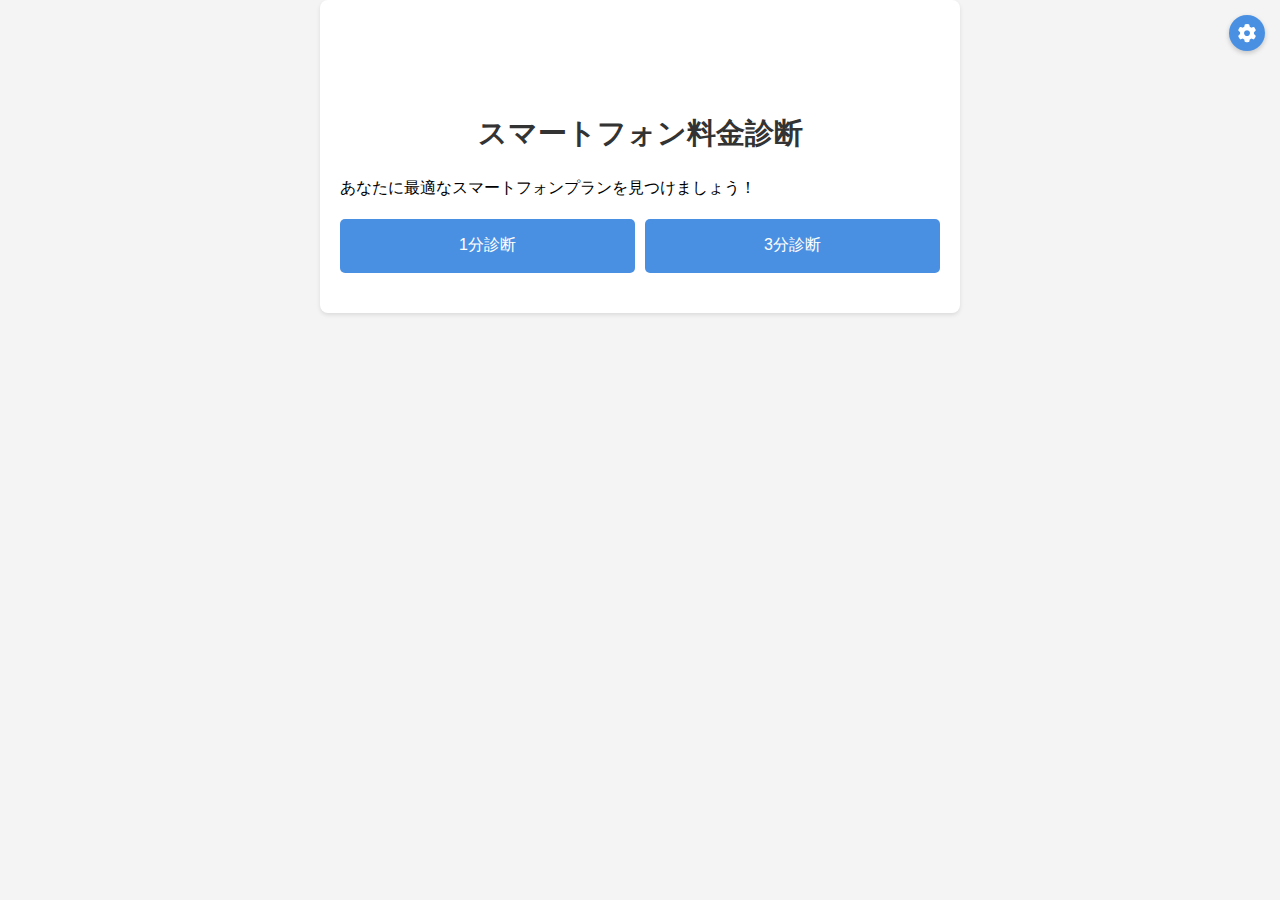
<file: index.html>
<!DOCTYPE html>
<html lang="ja">
<head>
  <meta charset="UTF-8">
  <meta name="viewport" content="width=device-width, initial-scale=1.0">
  <title>スマートフォン料金診断</title>
  <link rel="stylesheet" href="css/main.css">
  <link rel="stylesheet" href="css/buttons.css">
  <link rel="stylesheet" href="css/components.css">
  <link rel="stylesheet" href="https://cdnjs.cloudflare.com/ajax/libs/font-awesome/6.0.0/css/all.min.css">
</head>
<body>
  <div class="container">
    <!-- 履歴ボタン -->
    <button id="historyButton" class="history-button">
      <i class="fas fa-cog"></i>
    </button>

    <!-- スタート画面 -->
    <div id="startScreen">
      <h2>スマートフォン料金診断</h2>
      <p>あなたに最適なスマートフォンプランを見つけましょう！</p>
      <div class="input-box">
        <button onclick="startQuickDiagnosis()">1分診断</button>
        <button onclick="startDetailedDiagnosis()">3分診断</button>
      </div>
    </div>

    <!-- エラーメッセージ -->
    <div id="errorMsg" style="display: none;"></div>

    <!-- 質問1: 現在のキャリア -->
    <div id="step1" style="display: none;">
      <h2>現在ご利用のキャリアを選択してください</h2>
      <div class="input-box">
        <button onclick="setAnswer('carrier', 'ソフトバンク')">ソフトバンク</button>
        <button onclick="setAnswer('carrier', 'ワイモバイル')">ワイモバイル</button>
        <button onclick="setAnswer('carrier', 'au')">au</button>
        <button onclick="setAnswer('carrier', 'UQモバイル')">UQモバイル</button>
        <button onclick="setAnswer('carrier', 'docomo')">docomo</button>
        <button onclick="setAnswer('carrier', 'ahamo')">ahamo</button>
        <button onclick="setAnswer('carrier', '楽天モバイル')">楽天モバイル</button>
        <button onclick="setAnswer('carrier', 'その他')">その他</button>
      </div>
      <button class="back-button" onclick="goToTop()">戻る</button>
    </div>

    <!-- 質問2: ネット回線 -->
    <div id="step2" style="display: none;">
      <h2>ご自宅のインターネット回線を選択してください</h2>
      <div class="input-box">
        <button onclick="setAnswer('wifi', 'ドコモ光')">ドコモ光</button>
        <button onclick="setAnswer('wifi', 'ビッグローブ光')">ビッグローブ光</button>
        <button onclick="setAnswer('wifi', 'ソフトバンク光')">ソフトバンク光</button>
        <button onclick="setAnswer('wifi', 'ケーブルTV')">ケーブルTV</button>
        <button onclick="setAnswer('wifi', 'その他')">その他</button>
        <button onclick="setAnswer('wifi', '使用していない')">使用していない</button>
      </div>
      <button class="back-button" onclick="goBack(1)">戻る</button>
    </div>

    <!-- 質問3: 現在の料金プラン -->
    <div id="step3" style="display: none;">
      <h2>現在の月額料金を選択してください</h2>
      <div class="input-box">
        <button onclick="setAnswer('price', '1000')">1000円</button>
        <button onclick="setAnswer('price', '2000')">2000円</button>
        <button onclick="setAnswer('price', '3000')">3000円</button>
        <button onclick="setAnswer('price', '5000')">5000円</button>
        <button onclick="setAnswer('price', '7000')">7000円</button>
        <button onclick="setAnswer('price', '10000')">10000円</button>
      </div>
      <button class="back-button" onclick="goBack(2)">戻る</button>
    </div>

    <!-- 質問4: 使用データ量 -->
    <div id="step4" style="display: none;">
      <h2>毎月の使用データ量（ギガ数）を選択してください</h2>
      <div class="input-box">
        <button onclick="setAnswer('dataUsage', '0～1GB')">0～1GB</button>
        <button onclick="setAnswer('dataUsage', '1～4GB')">1～4GB</button>
        <button onclick="setAnswer('dataUsage', '4～10GB')">4～10GB</button>
        <button onclick="setAnswer('dataUsage', '10～30GB')">10～30GB</button>
        <button onclick="setAnswer('dataUsage', '30～50GB')">30～50GB</button>
        <button onclick="setAnswer('dataUsage', '50GB以上')">50GB以上</button>
      </div>
      <button class="back-button" onclick="goBack(3)">戻る</button>
    </div>

    <!-- 質問5: 家族人数 -->
    <div id="step5" style="display: none;">
      <h2>ご家族の人数を選択してください</h2>
      <div class="input-box">
        <button onclick="setAnswer('members', '1')">1人</button>
        <button onclick="setAnswer('members', '2')">2人</button>
        <button onclick="setAnswer('members', '3')">3人</button>
        <button onclick="setAnswer('members', '4')">4人</button>
        <button onclick="setAnswer('members', '5')">5人</button>
        <button onclick="setAnswer('members', '6')">6人以上</button>
      </div>
      <button class="back-button" onclick="goBack(4)">戻る</button>
    </div>

    <!-- 質問6: 満足度 -->
    <div id="step6" style="display: none;">
      <h2>現在のキャリア満足度を選択してください</h2>
      <div class="input-box">
        <button onclick="setSatisfaction(this, 0)">0%</button>
        <button onclick="setSatisfaction(this, 30)">30%</button>
        <button onclick="setSatisfaction(this, 50)">50%</button>
        <button onclick="setSatisfaction(this, 70)">70%</button>
        <button onclick="setSatisfaction(this, 90)">90%</button>
        <button onclick="setSatisfaction(this, 100)">100%</button>
      </div>
      <button class="cta-button" onclick="calculateResult()" style="display: none;">診断結果を見る</button>
      <button class="next-button" onclick="nextStep()" style="display: none;">次へ</button>
      <button class="back-button" onclick="goBack(5)">戻る</button>
    </div>

    <!-- 質問7: 通話時間（3分診断のみ） -->
    <div id="step7" style="display: none;">
      <h2>1日の平均通話時間を教えてください</h2>
      <div class="input-box">
        <button onclick="setAnswer('callTime', 'ほとんどなし')">ほとんどなし</button>
        <button onclick="setAnswer('callTime', '5分未満')">5分未満</button>
        <button onclick="setAnswer('callTime', '5～15分')">5～15分</button>
        <button onclick="setAnswer('callTime', '15～30分')">15～30分</button>
        <button onclick="setAnswer('callTime', '30分以上')">30分以上</button>
      </div>
      <button class="back-button" onclick="goBack(6)">戻る</button>
    </div>

    <!-- 質問8: 利用場所（3分診断のみ） -->
    <div id="step8" style="display: none;">
      <h2>主な利用場所を教えてください</h2>
      <div class="input-box">
        <button onclick="setAnswer('location', '自宅')">自宅</button>
        <button onclick="setAnswer('location', '会社・学校')">会社・学校</button>
        <button onclick="setAnswer('location', '外出先')">外出先</button>
        <button onclick="setAnswer('location', 'その他')">その他</button>
      </div>
      <button class="back-button" onclick="goBack(7)">戻る</button>
    </div>

    <!-- 質問9: よく使うアプリ（3分診断のみ） -->
    <div id="step9" style="display: none;">
      <h2>よく使うアプリを教えてください（複数選択可）</h2>
      <div class="input-box">
        <button onclick="toggleApp(this, 'LINE')">LINE</button>
        <button onclick="toggleApp(this, 'Twitter')">Twitter</button>
        <button onclick="toggleApp(this, 'Instagram')">Instagram</button>
        <button onclick="toggleApp(this, 'Facebook')">Facebook</button>
        <button onclick="toggleApp(this, 'YouTube')">YouTube</button>
        <button onclick="toggleApp(this, 'TikTok')">TikTok</button>
        <button onclick="toggleApp(this, 'オンラインゲーム')">オンラインゲーム</button>
        <button onclick="toggleApp(this, '地図アプリ')">地図アプリ</button>
        <button onclick="toggleApp(this, '特になし')">特になし</button>
      </div>
      <button class="next-button" onclick="nextStep()">次へ</button>
      <button class="back-button" onclick="goBack(8)">戻る</button>
    </div>

    <!-- 質問10: 契約期間（3分診断のみ） -->
    <div id="step10" style="display: none;">
      <h2>契約期間を教えてください</h2>
      <div class="input-box">
        <button onclick="setAnswer('contract', '1年未満')">1年未満</button>
        <button onclick="setAnswer('contract', '1～2年')">1～2年</button>
        <button onclick="setAnswer('contract', '2～3年')">2～3年</button>
        <button onclick="setAnswer('contract', '3年以上')">3年以上</button>
      </div>
      <button class="back-button" onclick="goBack(9)">戻る</button>
    </div>

    <!-- 質問11: 端末の支払い方法（3分診断のみ） -->
    <div id="step11" style="display: none;">
      <h2>端末の支払い方法を教えてください</h2>
      <div class="input-box">
        <button onclick="setAnswer('payment', '一括払い')">一括払い</button>
        <button onclick="setAnswer('payment', '分割払い')">分割払い</button>
        <button onclick="setAnswer('payment', '端末代なし')">端末代なし</button>
      </div>
      <button class="cta-button" onclick="calculateDetailedResult()">診断結果を見る</button>
      <button class="back-button" onclick="goBack(10)">戻る</button>
    </div>

    <!-- 結果画面 -->
    <div id="result" style="display: none;">
      <h2>診断結果</h2>
      <p id="resultText"></p>
      <p id="cashbackText"></p>
      
      <h3>回答内容</h3>
      <div id="answerSummary">
        <p id="carrierAnswer"></p>
        <p id="wifiAnswer"></p>
        <p id="priceAnswer"></p>
        <p id="dataUsageAnswer"></p>
        <p id="membersAnswer"></p>
        <p id="satisfactionAnswer"></p>
        <p id="callTimeAnswer"></p>
        <p id="locationAnswer"></p>
        <p id="appsAnswer"></p>
        <p id="contractAnswer"></p>
        <p id="paymentAnswer"></p>
      </div>
      
      <h3>おすすめプラン</h3>
      <div id="planRecommendation"></div>
      
      <button class="top-button" onclick="goToTop()">TOPに戻る</button>
    </div>
  </div>

  <!-- 履歴モーダル -->
  <div id="historyModal" class="modal" style="display: none;">
    <div class="modal-content">
      <h2>診断履歴</h2>
      <div id="historyList"></div>
      <button id="clearHistoryButton" class="clear-history">履歴を削除</button>
      <button id="closeHistoryButton" class="history-menu-button">閉じる</button>
    </div>
  </div>

  <!-- テンプレート要素 -->
  <template id="question-template">
    <div class="question">
      <h2 class="question-title"></h2>
      <div class="input-box"></div>
    </div>
  </template>

  <template id="choice-question-template">
    <button class="choice-button"></button>
  </template>

  <template id="number-input-template">
    <input type="number" class="number-field">
    <button class="submit-button">次へ</button>
  </template>

  <template id="multi-choice-template">
    <button class="multi-choice-button"></button>
  </template>

  <!-- JavaScriptファイルの読み込み -->
  <script src="js/utils.js"></script>
  <script src="js/diagnosis.js"></script>
  <script src="js/main.js"></script>
</body>
</html>
</file>
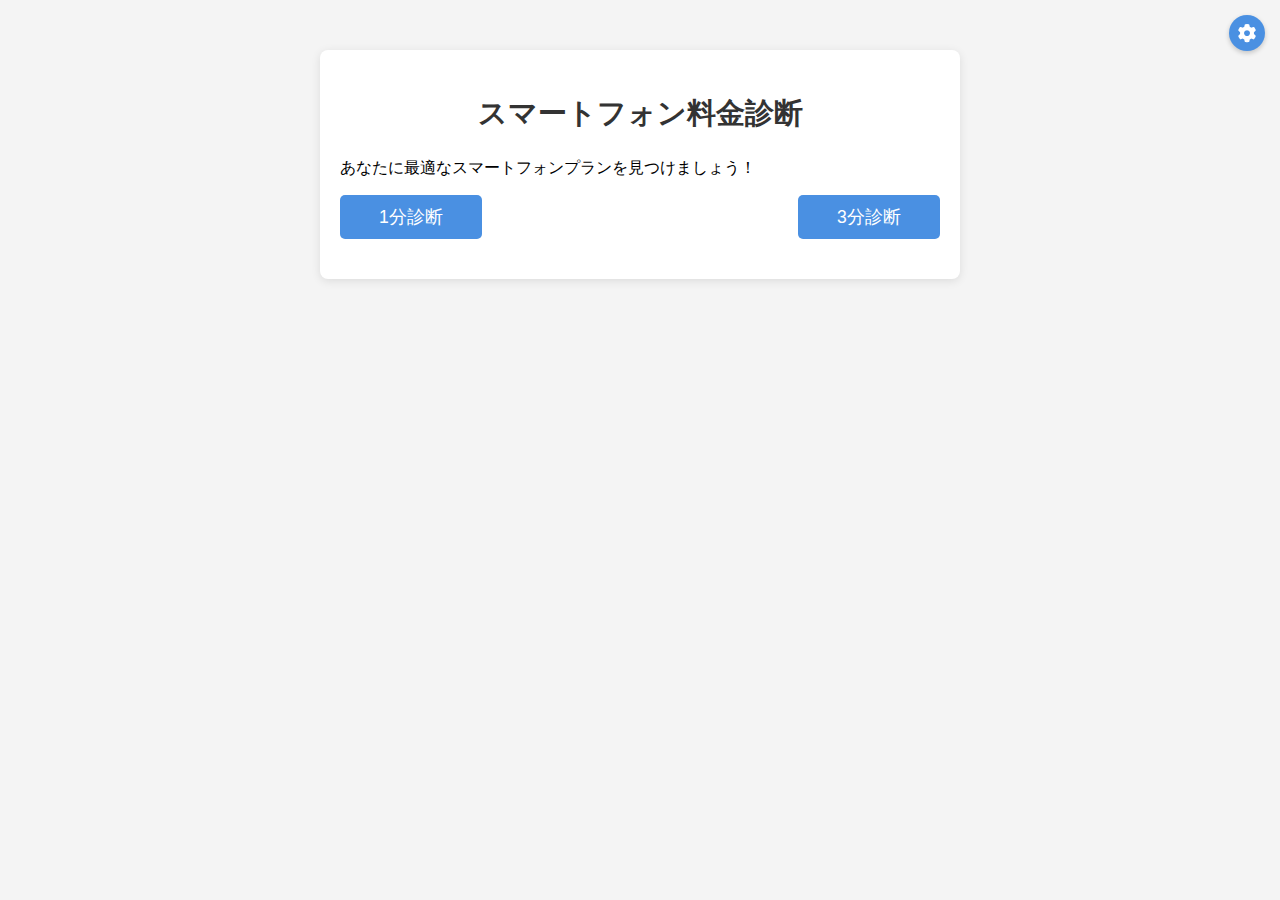
<file: v1.0.0/index.html>
<!DOCTYPE html>
<html lang="ja">
<head>
  <meta charset="UTF-8">
  <meta name="viewport" content="width=device-width, initial-scale=1.0">
  <title>スマートフォン料金診断</title>
  <link rel="stylesheet" href="css/main.css">
  <link rel="stylesheet" href="css/buttons.css">
  <link rel="stylesheet" href="css/components.css">
  <link rel="stylesheet" href="https://cdnjs.cloudflare.com/ajax/libs/font-awesome/6.0.0/css/all.min.css">
</head>
<body>
  <div class="container">
    <!-- 履歴ボタン -->
    <button id="historyButton" class="history-button">
      <i class="fas fa-cog"></i>
    </button>

    <!-- スタート画面 -->
    <div id="startScreen">
      <h2>スマートフォン料金診断</h2>
      <p>あなたに最適なスマートフォンプランを見つけましょう！</p>
      <div class="input-box">
        <button onclick="startQuickDiagnosis()">1分診断</button>
        <button onclick="startDetailedDiagnosis()">3分診断</button>
      </div>
    </div>

    <!-- エラーメッセージ -->
    <div id="errorMsg" style="display: none;"></div>

    <!-- 質問1: 現在のキャリア -->
    <div id="step1" style="display: none;">
      <h2>現在ご利用のキャリアを選択してください</h2>
      <div class="input-box">
        <button onclick="setAnswer('carrier', 'ソフトバンク')">ソフトバンク</button>
        <button onclick="setAnswer('carrier', 'ワイモバイル')">ワイモバイル</button>
        <button onclick="setAnswer('carrier', 'au')">au</button>
        <button onclick="setAnswer('carrier', 'UQモバイル')">UQモバイル</button>
        <button onclick="setAnswer('carrier', 'docomo')">docomo</button>
        <button onclick="setAnswer('carrier', 'ahamo')">ahamo</button>
        <button onclick="setAnswer('carrier', '楽天モバイル')">楽天モバイル</button>
        <button onclick="setAnswer('carrier', 'その他')">その他</button>
      </div>
      <button class="back-button" onclick="goToTop()">戻る</button>
    </div>

    <!-- 質問2: ネット回線 -->
    <div id="step2" style="display: none;">
      <h2>ご自宅のインターネット回線を選択してください</h2>
      <div class="input-box">
        <button onclick="setAnswer('wifi', 'ドコモ光')">ドコモ光</button>
        <button onclick="setAnswer('wifi', 'ビッグローブ光')">ビッグローブ光</button>
        <button onclick="setAnswer('wifi', 'ソフトバンク光')">ソフトバンク光</button>
        <button onclick="setAnswer('wifi', 'ケーブルTV')">ケーブルTV</button>
        <button onclick="setAnswer('wifi', 'その他')">その他</button>
        <button onclick="setAnswer('wifi', '使用していない')">使用していない</button>
      </div>
      <button class="back-button" onclick="goBack(1)">戻る</button>
    </div>

    <!-- 質問3: 現在の料金プラン -->
    <div id="step3" style="display: none;">
      <h2>現在の月額料金を選択してください</h2>
      <div class="input-box">
        <button onclick="setAnswer('price', '1000')">1000円</button>
        <button onclick="setAnswer('price', '2000')">2000円</button>
        <button onclick="setAnswer('price', '3000')">3000円</button>
        <button onclick="setAnswer('price', '5000')">5000円</button>
        <button onclick="setAnswer('price', '7000')">7000円</button>
        <button onclick="setAnswer('price', '10000')">10000円</button>
      </div>
      <button class="back-button" onclick="goBack(2)">戻る</button>
    </div>

    <!-- 質問4: 使用データ量 -->
    <div id="step4" style="display: none;">
      <h2>毎月の使用データ量（ギガ数）を選択してください</h2>
      <div class="input-box">
        <button onclick="setAnswer('dataUsage', '0～1GB')">0～1GB</button>
        <button onclick="setAnswer('dataUsage', '1～4GB')">1～4GB</button>
        <button onclick="setAnswer('dataUsage', '4～10GB')">4～10GB</button>
        <button onclick="setAnswer('dataUsage', '10～30GB')">10～30GB</button>
        <button onclick="setAnswer('dataUsage', '30～50GB')">30～50GB</button>
        <button onclick="setAnswer('dataUsage', '50GB以上')">50GB以上</button>
      </div>
      <button class="back-button" onclick="goBack(3)">戻る</button>
    </div>

    <!-- 質問5: 家族人数 -->
    <div id="step5" style="display: none;">
      <h2>ご家族の人数を選択してください</h2>
      <div class="input-box">
        <button onclick="setAnswer('members', '1')">1人</button>
        <button onclick="setAnswer('members', '2')">2人</button>
        <button onclick="setAnswer('members', '3')">3人</button>
        <button onclick="setAnswer('members', '4')">4人</button>
        <button onclick="setAnswer('members', '5')">5人</button>
        <button onclick="setAnswer('members', '6')">6人以上</button>
      </div>
      <button class="back-button" onclick="goBack(4)">戻る</button>
    </div>

    <!-- 質問6: 満足度 -->
    <div id="step6" style="display: none;">
      <h2>現在のキャリア満足度を選択してください</h2>
      <div class="input-box">
        <button onclick="setSatisfaction(this, 0)">0%</button>
        <button onclick="setSatisfaction(this, 30)">30%</button>
        <button onclick="setSatisfaction(this, 50)">50%</button>
        <button onclick="setSatisfaction(this, 70)">70%</button>
        <button onclick="setSatisfaction(this, 90)">90%</button>
        <button onclick="setSatisfaction(this, 100)">100%</button>
      </div>
      <button class="cta-button" onclick="calculateResult()" style="display: none;">診断結果を見る</button>
      <button class="next-button" onclick="nextStep()" style="display: none;">次へ</button>
      <button class="back-button" onclick="goBack(5)">戻る</button>
    </div>

    <!-- 質問7: 通話時間（3分診断のみ） -->
    <div id="step7" style="display: none;">
      <h2>1日の平均通話時間を教えてください</h2>
      <div class="input-box">
        <button onclick="setAnswer('callTime', 'ほとんどなし')">ほとんどなし</button>
        <button onclick="setAnswer('callTime', '5分未満')">5分未満</button>
        <button onclick="setAnswer('callTime', '5～15分')">5～15分</button>
        <button onclick="setAnswer('callTime', '15～30分')">15～30分</button>
        <button onclick="setAnswer('callTime', '30分以上')">30分以上</button>
      </div>
      <button class="back-button" onclick="goBack(6)">戻る</button>
    </div>

    <!-- 質問8: 利用場所（3分診断のみ） -->
    <div id="step8" style="display: none;">
      <h2>主な利用場所を教えてください</h2>
      <div class="input-box">
        <button onclick="setAnswer('location', '自宅')">自宅</button>
        <button onclick="setAnswer('location', '会社・学校')">会社・学校</button>
        <button onclick="setAnswer('location', '外出先')">外出先</button>
        <button onclick="setAnswer('location', 'その他')">その他</button>
      </div>
      <button class="back-button" onclick="goBack(7)">戻る</button>
    </div>

    <!-- 質問9: よく使うアプリ（3分診断のみ） -->
    <div id="step9" style="display: none;">
      <h2>よく使うアプリを教えてください（複数選択可）</h2>
      <div class="input-box">
        <button onclick="toggleApp(this, 'LINE')">LINE</button>
        <button onclick="toggleApp(this, 'Twitter')">Twitter</button>
        <button onclick="toggleApp(this, 'Instagram')">Instagram</button>
        <button onclick="toggleApp(this, 'Facebook')">Facebook</button>
        <button onclick="toggleApp(this, 'YouTube')">YouTube</button>
        <button onclick="toggleApp(this, 'TikTok')">TikTok</button>
        <button onclick="toggleApp(this, 'オンラインゲーム')">オンラインゲーム</button>
        <button onclick="toggleApp(this, '地図アプリ')">地図アプリ</button>
        <button onclick="toggleApp(this, '特になし')">特になし</button>
      </div>
      <button class="next-button" onclick="nextStep()">次へ</button>
      <button class="back-button" onclick="goBack(8)">戻る</button>
    </div>

    <!-- 質問10: 契約期間（3分診断のみ） -->
    <div id="step10" style="display: none;">
      <h2>契約期間を教えてください</h2>
      <div class="input-box">
        <button onclick="setAnswer('contract', '1年未満')">1年未満</button>
        <button onclick="setAnswer('contract', '1～2年')">1～2年</button>
        <button onclick="setAnswer('contract', '2～3年')">2～3年</button>
        <button onclick="setAnswer('contract', '3年以上')">3年以上</button>
      </div>
      <button class="back-button" onclick="goBack(9)">戻る</button>
    </div>

    <!-- 質問11: 端末の支払い方法（3分診断のみ） -->
    <div id="step11" style="display: none;">
      <h2>端末の支払い方法を教えてください</h2>
      <div class="input-box">
        <button onclick="setAnswer('payment', '一括払い')">一括払い</button>
        <button onclick="setAnswer('payment', '分割払い')">分割払い</button>
        <button onclick="setAnswer('payment', '端末代なし')">端末代なし</button>
      </div>
      <button class="cta-button" onclick="calculateDetailedResult()">診断結果を見る</button>
      <button class="back-button" onclick="goBack(10)">戻る</button>
    </div>

    <!-- 結果画面 -->
    <div id="result" style="display: none;">
      <h2>診断結果</h2>
      <p id="resultText"></p>
      <p id="cashbackText"></p>
      
      <h3>回答内容</h3>
      <div id="answerSummary">
        <p id="carrierAnswer"></p>
        <p id="wifiAnswer"></p>
        <p id="priceAnswer"></p>
        <p id="dataUsageAnswer"></p>
        <p id="membersAnswer"></p>
        <p id="satisfactionAnswer"></p>
        <p id="callTimeAnswer"></p>
        <p id="locationAnswer"></p>
        <p id="appsAnswer"></p>
        <p id="contractAnswer"></p>
        <p id="paymentAnswer"></p>
      </div>
      
      <h3>おすすめプラン</h3>
      <div id="planRecommendation"></div>
      
      <button class="top-button" onclick="goToTop()">TOPに戻る</button>
    </div>
  </div>

  <!-- 履歴モーダル -->
  <div id="historyModal" class="modal" style="display: none;">
    <div class="modal-content">
      <h2>診断履歴</h2>
      <div id="historyList"></div>
      <button id="clearHistoryButton" class="clear-history">履歴を削除</button>
      <button id="closeHistoryButton" class="history-menu-button">閉じる</button>
    </div>
  </div>

  <!-- テンプレート要素 -->
  <template id="question-template">
    <div class="question">
      <h2 class="question-title"></h2>
      <div class="input-box"></div>
    </div>
  </template>

  <template id="choice-question-template">
    <button class="choice-button"></button>
  </template>

  <template id="number-input-template">
    <input type="number" class="number-field">
    <button class="submit-button">次へ</button>
  </template>

  <template id="multi-choice-template">
    <button class="multi-choice-button"></button>
  </template>

  <!-- JavaScriptファイルの読み込み -->
  <script src="js/utils.js"></script>
  <script src="js/diagnosis.js"></script>
  <script src="js/main.js"></script>
</body>
</html>
</file>
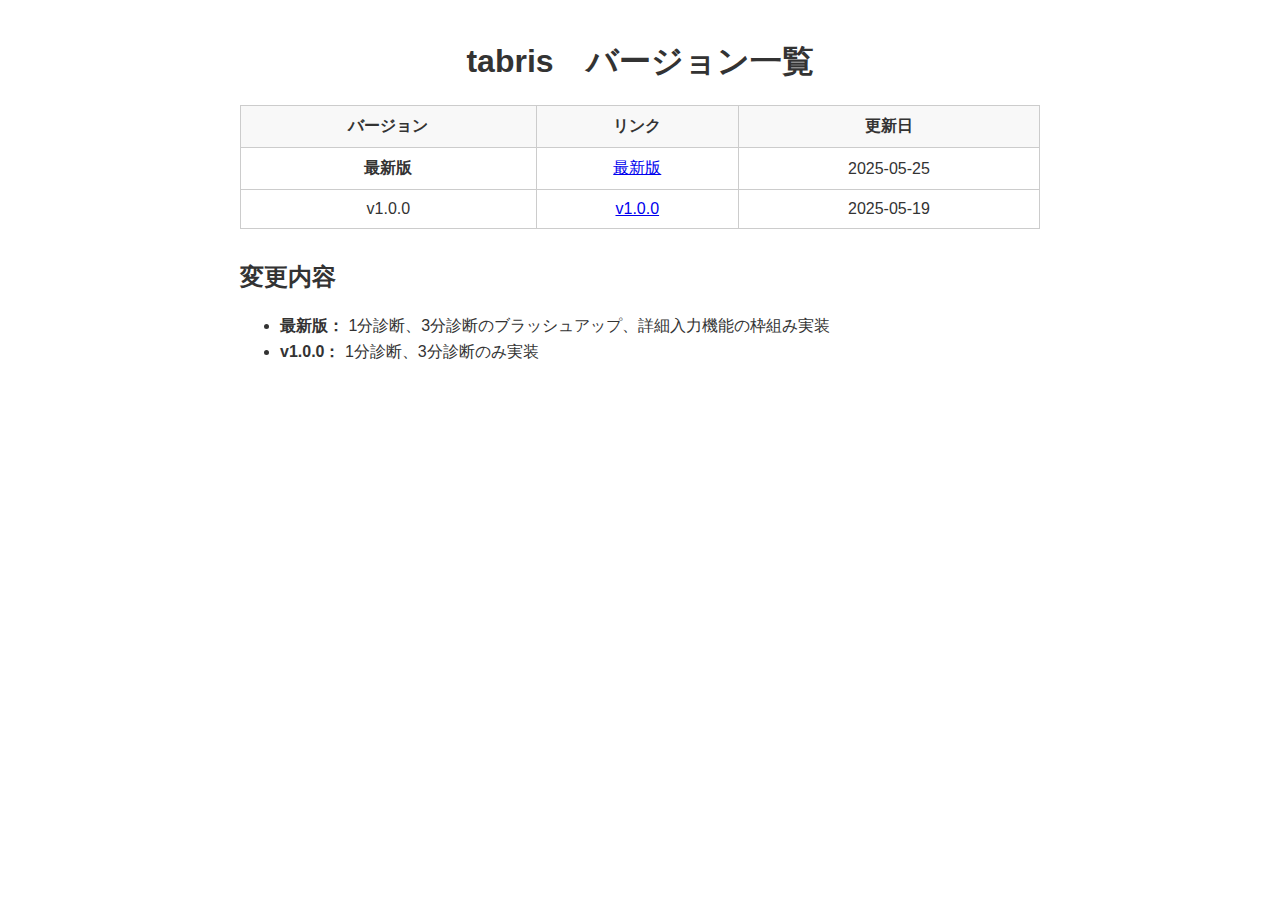
<file: versions.html>
<!DOCTYPE html>
<html lang="ja">
<head>
  <meta charset="UTF-8">
  <title>tabrisバージョン一覧</title>
  <style>
    body {
      font-family: 'Segoe UI', sans-serif;
      max-width: 800px;
      margin: 40px auto;
      padding: 0 20px;
      color: #333;
    }
    h1 {
      text-align: center;
    }
    table {
      width: 100%;
      border-collapse: collapse;
      margin-bottom: 2em;
    }
    th, td {
      border: 1px solid #ccc;
      padding: 10px;
      text-align: center;
    }
    th {
      background-color: #f8f8f8;
    }
    ul {
      line-height: 1.6;
    }
  </style>
</head>
<body>

  <h1>tabris　バージョン一覧</h1>

  <table>
    <tr>
      <th>バージョン</th>
      <th>リンク</th>
      <th>更新日</th>
    </tr>
    <tr>
      <td><strong>最新版</strong></td>
      <td><a href="https://seals-applications.github.io/tabris/">最新版</a></td>
      <td>2025-05-25</td>        <!--  <-この行も修正忘れずに！！  -->
    </tr>

    <!-- 新しいバージョンの追記1/2は↑↑↑に書くこと -->
    <!-- 新しいバージョンの追記テンプレート1/2　start
    
    <tr>
      <td>v1.0.1</td>
      <td><a href="https://seals-applications.github.io/tabris/v1.0.1/">v1.0.1</a></td>
      <td>2025-06-01</td>
    </tr>
    
    新しいバージョンの追記テンプレート1/2　end  -->
    
    <tr>
      <td>v1.0.0</td>
      <td><a href="https://seals-applications.github.io/tabris/v1.0.0/">v1.0.0</a></td>
      <td>2025-05-19</td>
    </tr>
    
  </table>

  <h2>変更内容</h2>
  <ul>

    <!-- 新しいバージョンの追記テンプレート2/2　start
    
    <li><strong>v1.0.1：</strong> UI調整・FAQ追加</li>
  
    新しいバージョンの追記テンプレート2/2　end  -->
    <!-- 「最新版」となっているところをvx.x.xに修正すること -->
    <!-- 新しいバージョンの追記2/2は↓↓↓に書くこと、内容は45文字以内にすること -->
    
    <li><strong>最新版：</strong> 1分診断、3分診断のブラッシュアップ、詳細入力機能の枠組み実装</li>
    <li><strong>v1.0.0：</strong> 1分診断、3分診断のみ実装</li>
  </ul>

</body>
</html>
</file>
<file: css/main.css>
body {
  font-family: Arial, sans-serif;
  background-color: #f4f4f4;
  margin: 0;
  padding: 0;
}

.container {
  max-width: 600px;
  margin: 50px auto;
  background-color: #fff;
  padding: 20px;
  box-shadow: 0 2px 10px rgba(0, 0, 0, 0.1);
  border-radius: 8px;
}

h2 {
  font-size: 1.8em;
  color: #333;
  text-align: center;
}

.input-box {
  display: flex;
  justify-content: space-between;
  flex-wrap: wrap;
  margin-bottom: 20px;
  gap: 10px;
}

#result {
  display: none;
  margin-top: 30px;
  background-color: #f9f9f9;
  padding: 20px;
  border-radius: 5px;
}

#errorMsg {
  color: red;
  font-size: 1.2em;
  margin: 10px 0;
}

/* モーダル */
.modal {
  display: none;
  position: fixed;
  z-index: 1;
  left: 0;
  top: 0;
  width: 100%;
  height: 100%;
  overflow: auto;
  background-color: rgba(0,0,0,0.4);
}

.modal-content {
  background-color: #fefefe;
  margin: 15% auto;
  padding: 20px;
  border: 1px solid #888;
  width: 80%;
  max-width: 600px;
  border-radius: 8px;
}

.history-item {
  border-bottom: 1px solid #ddd;
  padding: 10px 0;
  margin-bottom: 10px;
}

.history-item:last-child {
  border-bottom: none;
}

.history-date {
  font-weight: bold;
  color: #4a90e2;
}

.history-details {
  margin-top: 5px;
  font-size: 0.9em;
}
</file>
<file: css/buttons.css>
.input-box button {
  background-color: #4a90e2;
  color: white;
  border: none;
  padding: 10px 20px;
  cursor: pointer;
  font-size: 1.1em;
  border-radius: 5px;
  width: calc(50% - 5px);
  margin: 0;
  box-sizing: border-box;
}

@media screen and (min-width: 768px) {
  .input-box button {
    width: calc(25% - 8px);
  }
}

.input-box button:hover {
  background-color: #357abd;
}

/* 診断結果を見るボタン */
.cta-button {
  background-color: #28a745;
  color: white;
  padding: 10px 20px;
  border: none;
  cursor: pointer;
  font-size: 1em;
  border-radius: 5px;
  text-align: center;
  display: block;
  width: 100%;
  margin-top: 10px;
}

.cta-button:hover {
  background-color: #218838;
}

/* 戻るボタン */
.back-button {
  background-color: #6c757d;
  color: white;
  padding: 8px 15px;
  border: none;
  border-radius: 5px;
  cursor: pointer;
  font-size: 16px;
  transition: background-color 0.3s;
  display: flex;
  align-items: center;
  justify-content: center;
  width: auto;
  position: absolute;
  top: 15px;
  left: 15px;
  z-index: 100;
}

.back-button:hover {
  background-color: #5a6268;
}

/* 戻るボタンのアイコン */
.back-button::before {
  content: "←";
  margin-right: 8px;
  font-size: 18px;
}

/* 履歴ボタン */
.history-button {
  background-color: transparent;
  color: #6c757d;
  padding: 8px 15px;
  border: none;
  cursor: pointer;
  font-size: 1.2em;
  border-radius: 5px;
  display: inline-block;
  margin-bottom: 15px;
  width: auto;
  position: relative;
  z-index: 1001;
}

.history-button:hover {
  color: #4a90e2;
}

.history-menu-button {
  background-color: #4a90e2;
  color: white;
  padding: 8px 15px;
  border: none;
  cursor: pointer;
  font-size: 0.9em;
  border-radius: 5px;
  display: block;
  width: 100%;
  margin-top: 10px;
}

.history-menu-button:hover {
  background-color: #357abd;
}

.clear-history {
  background-color: #dc3545;
  color: white;
  padding: 8px 15px;
  border: none;
  cursor: pointer;
  font-size: 0.9em;
  border-radius: 5px;
  margin-top: 15px;
}

.clear-history:hover {
  background-color: #c82333;
}

/* TOPに戻るボタン */
.top-button {
  background-color: #4a90e2;
  color: white;
  padding: 8px 15px;
  border: none;
  cursor: pointer;
  font-size: 0.9em;
  border-radius: 5px;
  display: block;
  margin: 30px auto 0;
  width: auto;
  text-align: center;
}

.top-button:hover {
  background-color: #357abd;
}
</file>
<file: css/components.css>
/* 履歴ボタン */
.history-button {
  position: fixed;
  top: 15px;
  right: 15px;
  width: 36px;
  height: 36px;
  border-radius: 50%;
  background-color: #4a90e2;
  color: white;
  border: none;
  cursor: pointer;
  display: flex;
  align-items: center;
  justify-content: center;
  z-index: 1000;
  transition: background-color 0.3s, transform 0.2s;
  box-shadow: 0 2px 5px rgba(0, 0, 0, 0.2);
}

.history-button:hover {
  background-color: #357abd;
  transform: rotate(30deg);
}

.history-button i {
  font-size: 18px;
}

/* 履歴メニュー */
.history-menu {
  position: fixed;
  top: 60px;
  right: 15px;
  background-color: white;
  border-radius: 5px;
  box-shadow: 0 2px 5px rgba(0, 0, 0, 0.2);
  padding: 10px;
  display: none;
  z-index: 1000;
}

.history-menu.show {
  display: block;
}

/* 回答内容 */
#answerSummary {
  padding: 15px;
  background-color: #f0f0f0;
  border-radius: 5px;
}

/* プラン推奨 */
#planRecommendation > div {
  padding: 15px;
  background-color: #f8f9fa;
  border-radius: 5px;
  margin-top: 15px;
}

#planRecommendation > div:first-child {
  margin-top: 0;
}

/* エラーメッセージのスタイル */
#errorMsg {
  position: fixed;
  top: 20px;
  left: 50%;
  transform: translateX(-50%);
  background-color: #ff4444;
  color: white;
  padding: 15px 30px;
  border-radius: 5px;
  box-shadow: 0 2px 5px rgba(0, 0, 0, 0.2);
  z-index: 1000;
  transition: opacity 0.3s ease, transform 0.3s ease;
  display: none;
  max-width: 90%;
  text-align: center;
}

#errorMsg.show {
  display: block;
  opacity: 1;
  transform: translate(-50%, 0);
}

#errorMsg.hide {
  opacity: 0;
  transform: translate(-50%, -20px);
}

/* 入力エラーのスタイル */
.input-error {
  border-color: #ff4444 !important;
  animation: shake 0.5s ease-in-out;
}

@keyframes shake {
  0%, 100% { transform: translateX(0); }
  25% { transform: translateX(-10px); }
  75% { transform: translateX(10px); }
}

/* 無効なボタンのスタイル */
button:disabled {
  background-color: #cccccc !important;
  cursor: not-allowed;
  opacity: 0.7;
}

/* ローディングインジケータのスタイル */
.loading {
  position: relative;
  pointer-events: none;
}

.loading::after {
  content: '';
  position: absolute;
  top: 50%;
  left: 50%;
  width: 20px;
  height: 20px;
  margin: -10px 0 0 -10px;
  border: 2px solid #ffffff;
  border-top-color: transparent;
  border-radius: 50%;
  animation: spin 1s linear infinite;
}

@keyframes spin {
  to { transform: rotate(360deg); }
}

/* 質問画面のコンテナ */
[id^="step"] {
  position: relative;
  padding-top: 70px;
}

/* スタート画面のコンテナ */
#startScreen {
  padding-top: 70px;
}

/* 結果画面のコンテナ */
#result {
  padding-top: 70px;
}

/* 進捗バーのスタイル */
.progress-container {
  position: fixed;
  bottom: 20px;
  left: 50%;
  transform: translateX(-50%);
  width: 80%;
  max-width: 400px;
  background-color: rgba(255, 255, 255, 0.95);
  padding: 15px;
  border-radius: 8px;
  box-shadow: 0 2px 10px rgba(0, 0, 0, 0.2);
  z-index: 9999;
  display: block !important;
}

.progress-bar {
  width: 100%;
  height: 8px;
  background-color: #e0e0e0;
  border-radius: 4px;
  overflow: hidden;
  margin-bottom: 10px;
}

.progress-fill {
  height: 100%;
  background-color: #4a90e2;
  width: 0%;
  transition: width 0.3s ease-in-out;
}

.progress-text {
  text-align: center;
  color: #666;
  font-size: 0.9em;
  font-weight: 500;
}

.progress-text .current-step {
  font-weight: bold;
  color: #4a90e2;
}

/* 詳細情報閲覧 */
#detailedInfoList {
  display: grid;
  grid-template-columns: repeat(auto-fit, minmax(250px, 1fr));
  gap: 15px;
  margin-bottom: 20px;
  width: 100%;
  box-sizing: border-box;
}

.detailed-info-item {
  background-color: #fff;
  padding: 15px;
  border-radius: 8px;
  box-shadow: 0 2px 4px rgba(0, 0, 0, 0.1);
  position: relative;
  height: 100%;
  display: flex;
  flex-direction: column;
  border: 1px solid #e0e0e0;
}

.detailed-info-item h3 {
  margin: 0 0 12px 0;
  color: #333;
  font-size: 1.1em;
  font-weight: 600;
  padding-bottom: 8px;
  border-bottom: 2px solid #4a90e2;
}

.info-content {
  flex-grow: 1;
}

.info-content p {
  margin: 8px 0;
  color: #333;
  font-size: 0.95em;
  line-height: 1.5;
  display: flex;
  align-items: center;
}

.info-content strong {
  color: #666;
  min-width: 80px;
  font-weight: 600;
}

.delete-button {
  background-color: #dc3545;
  color: white;
}

.delete-button:hover {
  background-color: #c82333;
}

.mode-toggle-button {
  background-color: #4a90e2;
  color: white;
  padding: 10px 20px;
  border: none;
  border-radius: 6px;
  cursor: pointer;
  width: 100%;
  margin-bottom: 15px;
  font-size: 1em;
  font-weight: 500;
  transition: background-color 0.2s;
}

.mode-toggle-button:hover {
  background-color: #357abd;
}

/* 入力フォームのスタイル調整 */
.family-member-form {
  background-color: #fff;
  padding: 15px;
  margin-bottom: 15px;
  border-radius: 8px;
  box-shadow: 0 2px 4px rgba(0, 0, 0, 0.1);
  border: 1px solid #e0e0e0;
}

.family-member-form h3 {
  margin: 0 0 12px 0;
  color: #333;
  font-size: 1.1em;
  font-weight: 600;
  padding-bottom: 8px;
  border-bottom: 2px solid #4a90e2;
}

.family-member-form .form-group {
  margin-bottom: 12px;
}

.family-member-form label {
  display: block;
  margin-bottom: 5px;
  color: #333;
  font-size: 0.95em;
  font-weight: 500;
}

.family-member-form input,
.family-member-form select {
  width: 100%;
  padding: 8px 12px;
  border: 1px solid #ddd;
  border-radius: 6px;
  font-size: 0.95em;
  transition: border-color 0.2s;
}

.family-member-form input:focus,
.family-member-form select:focus {
  border-color: #4a90e2;
  outline: none;
}

.family-member-form .remove-member {
  position: absolute;
  top: 10px;
  right: 10px;
  background-color: #dc3545;
  color: white;
  border: none;
  border-radius: 50%;
  width: 24px;
  height: 24px;
  cursor: pointer;
  display: flex;
  align-items: center;
  justify-content: center;
}

.add-member-button {
  background-color: #28a745;
  color: white;
  padding: 10px 20px;
  border: none;
  border-radius: 5px;
  cursor: pointer;
  width: 100%;
  margin-bottom: 10px;
}

.save-button {
  background-color: #4a90e2;
  color: white;
  padding: 10px 20px;
  border: none;
  border-radius: 5px;
  cursor: pointer;
  width: 100%;
  margin-bottom: 10px;
}

.close-button {
  background-color: #6c757d;
  color: white;
  padding: 10px 20px;
  border: none;
  border-radius: 5px;
  cursor: pointer;
  width: 100%;
}

/* モーダル */
.modal {
  display: none;
  position: fixed;
  z-index: 1000;
  left: 0;
  top: 0;
  width: 100%;
  height: 100%;
  background-color: rgba(0, 0, 0, 0.5);
  overflow-y: auto;
}

.modal-content {
  background-color: #fff;
  margin: 0;
  padding: 15px;
  width: 100%;
  height: 100%;
  position: relative;
  box-shadow: none;
  border-radius: 0;
}

#detailedInfoModal .modal-content {
  width: 100%;
  padding: 10px;
  margin: 0;
  box-sizing: border-box;
}

#detailedInfoModal h2 {
  margin-top: 0;
  margin-bottom: 10px;
  font-size: 1.2em;
  color: #333;
}

/* 表形式のスタイル */
.table-container {
  margin-bottom: 10px;
  overflow-x: auto;
  height: calc(100vh - 120px);
  margin: 0 auto;
  width: 100%;
}

#familyTable {
  width: 100%;
  margin: 0 auto;
  border-collapse: collapse;
  background-color: #fff;
  box-shadow: 0 1px 3px rgba(0, 0, 0, 0.1);
}

#familyTable th {
  background-color: #f8f9fa;
  font-weight: 600;
  color: #333;
  position: sticky;
  top: 0;
  font-size: 1.1em;
}

#familyTable td {
  padding: 8px;
  text-align: left;
  border: 1px solid #e0e0e0;
  font-size: 1.1em;
}

#familyTable tbody tr:hover {
  background-color: #f8f9fa;
}

#familyTable select,
#familyTable input {
  width: 100%;
  padding: 6px;
  border: 1px solid #ddd;
  border-radius: 4px;
  font-size: 0.9em;
}

#familyTable select:focus,
#familyTable input:focus {
  border-color: #4a90e2;
  outline: none;
}

.action-buttons {
  display: flex;
  gap: 5px;
}

.delete-button {
  padding: 4px 8px;
  border: none;
  border-radius: 4px;
  cursor: pointer;
  font-size: 0.85em;
  transition: background-color 0.2s;
}

.delete-button {
  background-color: #dc3545;
  color: white;
}

.delete-button:hover {
  background-color: #c82333;
}

.add-member-button {
  background-color: #28a745;
  color: white;
  padding: 8px 15px;
  border: none;
  border-radius: 4px;
  cursor: pointer;
  margin-right: 10px;
  font-size: 0.9em;
  font-weight: 500;
  transition: background-color 0.2s;
}

.add-member-button:hover {
  background-color: #218838;
}

.save-button {
  background-color: #4a90e2;
  color: white;
  padding: 8px 15px;
  border: none;
  border-radius: 4px;
  cursor: pointer;
  margin-right: 10px;
  font-size: 0.9em;
  font-weight: 500;
  transition: background-color 0.2s;
}

.save-button:hover {
  background-color: #357abd;
}

.close-button {
  background-color: #6c757d;
  color: white;
  padding: 8px 15px;
  border: none;
  border-radius: 4px;
  cursor: pointer;
  font-size: 0.9em;
  font-weight: 500;
  transition: background-color 0.2s;
}

.close-button:hover {
  background-color: #5a6268;
}

/* ボタンコンテナ */
.button-container {
  display: flex;
  justify-content: space-between;
  margin-top: 20px;
  width: 100%;
}

/* 編集フォームのスタイル */
.edit-form-container {
  display: flex;
  flex-direction: column;
  gap: 15px;
  margin-bottom: 20px;
  position: relative;
  padding: 20px;
  background-color: #fff;
  border-radius: 8px;
  box-shadow: 0 2px 4px rgba(0, 0, 0, 0.1);
}

.form-group {
  display: flex;
  align-items: center;
  gap: 20px;
}

.form-group label {
  min-width: 100px;
  font-weight: 500;
  color: #333;
}

.form-group select,
.form-group input {
  flex: 1;
  padding: 8px;
  border: 1px solid #ddd;
  border-radius: 4px;
  font-size: 0.9em;
}

.form-group select:focus,
.form-group input:focus {
  border-color: #4a90e2;
  outline: none;
}

/* 編集モーダルのスタイル */
#editMemberModal .modal-content {
  margin: 20px auto;
  height: auto;
  border-radius: 5px;
  box-shadow: 0 2px 10px rgba(0, 0, 0, 0.1);
  padding: 20px;
}

#editMemberTitle {
  margin-bottom: 15px;
  padding-bottom: 10px;
  border-bottom: 1px solid #eee;
}

/* 編集モーダルのボタン配置 */
.edit-form-container .delete-button {
  position: absolute;
  top: 20px;
  right: 20px;
  margin: 0;
  padding: 8px 15px;
  background-color: #dc3545;
  color: white;
  border: none;
  border-radius: 4px;
  cursor: pointer;
  font-size: 0.9em;
  font-weight: 500;
  transition: background-color 0.2s;
}

.edit-form-container .delete-button:hover {
  background-color: #c82333;
}

.edit-form-container .button-container {
  display: flex;
  justify-content: flex-end;
  gap: 10px;
  margin-top: 20px;
  padding-top: 20px;
  border-top: 1px solid #eee;
}

.edit-form-container .save-button,
.edit-form-container .close-button {
  width: auto;
  min-width: 100px;
  margin: 0;
}

/* テーブルの行の並び替え機能 */
.table-row {
  cursor: move;
}

.table-row.dragging {
  opacity: 0.5;
  background-color: #f0f0f0;
}

.move-buttons {
  display: flex;
  flex-direction: column;
  gap: 2px;
  margin-left: auto;
}

.move-up-button,
.move-down-button {
  padding: 2px 6px;
  border: none;
  border-radius: 3px;
  cursor: pointer;
  font-size: 0.8em;
  background-color: #f0f0f0;
  color: #333;
  width: 24px;
  height: 24px;
  display: flex;
  align-items: center;
  justify-content: center;
}

.move-up-button:hover,
.move-down-button:hover {
  background-color: #e0e0e0;
}

.move-up-button:disabled,
.move-down-button:disabled {
  opacity: 0.5;
  cursor: not-allowed;
}

/* 操作列のスタイル調整 */
.action-cell {
  display: flex;
  gap: 5px;
  align-items: center;
  width: 50px;
  min-width: 50px;
  padding: 8px 4px;
}

.edit-button {
  padding: 4px 8px;
  white-space: nowrap;
}

/* テーブルの列幅の調整 */
#familyTable th:nth-child(2),
#familyTable td:nth-child(2) {
  width: 80px;
  min-width: 80px;
}

#familyTable th:last-child,
#familyTable td:last-child {
  width: 50px;
  min-width: 50px;
}

/* レスポンシブデザイン */
@media screen and (max-width: 768px) {
  #familyTable th,
  #familyTable td {
    padding: 5px;
    font-size: 1em;
  }
  
  .edit-button {
    padding: 4px 8px;
    font-size: 0.8em;
  }
  
  .button-container {
    flex-direction: column;
  }
  
  .add-member-button,
  .close-button {
    width: 100%;
    margin-bottom: 5px;
  }

  .table-container {
    width: 100%;
  }
  
  #familyTable {
    width: 100%;
  }
}

@media screen and (max-width: 480px) {
  #familyTable th,
  #familyTable td {
    padding: 3px;
    font-size: 0.95em;
  }
  
  .edit-button {
    padding: 2px 4px;
    font-size: 0.7em;
  }

  .table-container {
    width: 100%;
  }
  
  #familyTable {
    width: 100%;
  }
}

div.container {
  margin: 0 auto;
  padding: 20px;
  background-color: #fff;
  border-radius: 8px;
  box-shadow: 0 2px 4px rgba(0, 0, 0, 0.1);
}

.input-box {
  display: grid;
  grid-template-columns: repeat(2, 1fr);  /* 2列に固定 */
  gap: 10px;
  margin: 20px 0;
  width: 100%;
}

.input-box button {
  padding: 15px;
  font-size: 16px;
  border: none;
  border-radius: 5px;
  background-color: #4a90e2;
  color: white;
  cursor: pointer;
  transition: background-color 0.3s;
  width: 100%;
  min-height: 54px;
}

.input-box button:hover {
  background-color: #357abd;
}

/* タブレット以上の画面サイズでは3列以上に */
@media screen and (min-width: 768px) {
  .input-box {
    grid-template-columns: repeat(auto-fit, minmax(200px, 1fr));
  }
}
</file>
<file: v1.0.0/css/main.css>
body {
  font-family: Arial, sans-serif;
  background-color: #f4f4f4;
  margin: 0;
  padding: 0;
}

.container {
  max-width: 600px;
  margin: 50px auto;
  background-color: #fff;
  padding: 20px;
  box-shadow: 0 2px 10px rgba(0, 0, 0, 0.1);
  border-radius: 8px;
}

h2 {
  font-size: 1.8em;
  color: #333;
  text-align: center;
}

.input-box {
  display: flex;
  justify-content: space-between;
  flex-wrap: wrap;
  margin-bottom: 20px;
  gap: 10px;
}

#result {
  display: none;
  margin-top: 30px;
  background-color: #f9f9f9;
  padding: 20px;
  border-radius: 5px;
}

#errorMsg {
  color: red;
  font-size: 1.2em;
  margin: 10px 0;
}

/* モーダル */
.modal {
  display: none;
  position: fixed;
  z-index: 1;
  left: 0;
  top: 0;
  width: 100%;
  height: 100%;
  overflow: auto;
  background-color: rgba(0,0,0,0.4);
}

.modal-content {
  background-color: #fefefe;
  margin: 15% auto;
  padding: 20px;
  border: 1px solid #888;
  width: 80%;
  max-width: 600px;
  border-radius: 8px;
}

.history-item {
  border-bottom: 1px solid #ddd;
  padding: 10px 0;
  margin-bottom: 10px;
}

.history-item:last-child {
  border-bottom: none;
}

.history-date {
  font-weight: bold;
  color: #4a90e2;
}

.history-details {
  margin-top: 5px;
  font-size: 0.9em;
}
</file>
<file: v1.0.0/css/buttons.css>
.input-box button {
  background-color: #4a90e2;
  color: white;
  border: none;
  padding: 10px 20px;
  cursor: pointer;
  font-size: 1.1em;
  border-radius: 5px;
  width: calc(50% - 5px);
  margin: 0;
  box-sizing: border-box;
}

@media screen and (min-width: 768px) {
  .input-box button {
    width: calc(25% - 8px);
  }
}

.input-box button:hover {
  background-color: #357abd;
}

/* 診断結果を見るボタン */
.cta-button {
  background-color: #28a745;
  color: white;
  padding: 10px 20px;
  border: none;
  cursor: pointer;
  font-size: 1em;
  border-radius: 5px;
  text-align: center;
  display: block;
  width: 100%;
  margin-top: 10px;
}

.cta-button:hover {
  background-color: #218838;
}

/* 戻るボタン */
.back-button {
  background-color: #6c757d;
  color: white;
  padding: 8px 15px;
  border: none;
  border-radius: 5px;
  cursor: pointer;
  font-size: 16px;
  transition: background-color 0.3s;
  display: flex;
  align-items: center;
  justify-content: center;
  width: auto;
  position: absolute;
  top: 15px;
  left: 15px;
  z-index: 100;
}

.back-button:hover {
  background-color: #5a6268;
}

/* 戻るボタンのアイコン */
.back-button::before {
  content: "←";
  margin-right: 8px;
  font-size: 18px;
}

/* 履歴ボタン */
.history-button {
  background-color: transparent;
  color: #6c757d;
  padding: 8px 15px;
  border: none;
  cursor: pointer;
  font-size: 1.2em;
  border-radius: 5px;
  display: inline-block;
  margin-bottom: 15px;
  width: auto;
  position: relative;
  z-index: 1001;
}

.history-button:hover {
  color: #4a90e2;
}

.history-menu-button {
  background-color: #4a90e2;
  color: white;
  padding: 8px 15px;
  border: none;
  cursor: pointer;
  font-size: 0.9em;
  border-radius: 5px;
  display: block;
  width: 100%;
  margin-top: 10px;
}

.history-menu-button:hover {
  background-color: #357abd;
}

.clear-history {
  background-color: #dc3545;
  color: white;
  padding: 8px 15px;
  border: none;
  cursor: pointer;
  font-size: 0.9em;
  border-radius: 5px;
  margin-top: 15px;
}

.clear-history:hover {
  background-color: #c82333;
}

/* TOPに戻るボタン */
.top-button {
  background-color: #4a90e2;
  color: white;
  padding: 8px 15px;
  border: none;
  cursor: pointer;
  font-size: 0.9em;
  border-radius: 5px;
  display: block;
  margin: 30px auto 0;
  width: auto;
  text-align: center;
}

.top-button:hover {
  background-color: #357abd;
}
</file>
<file: v1.0.0/css/components.css>
/* 履歴ボタン */
.history-button {
  position: fixed;
  top: 15px;
  right: 15px;
  width: 36px;
  height: 36px;
  border-radius: 50%;
  background-color: #4a90e2;
  color: white;
  border: none;
  cursor: pointer;
  display: flex;
  align-items: center;
  justify-content: center;
  z-index: 1000;
  transition: background-color 0.3s, transform 0.2s;
  box-shadow: 0 2px 5px rgba(0, 0, 0, 0.2);
}

.history-button:hover {
  background-color: #357abd;
  transform: rotate(30deg);
}

.history-button i {
  font-size: 18px;
}

/* 履歴メニュー */
.history-menu {
  position: fixed;
  top: 60px;
  right: 15px;
  background-color: white;
  border-radius: 5px;
  box-shadow: 0 2px 5px rgba(0, 0, 0, 0.2);
  padding: 10px;
  display: none;
  z-index: 1000;
}

.history-menu.show {
  display: block;
}

/* ステップ6の選択肢用のスタイル */
#step6 .input-box button {
  margin-bottom: 10px;
}

/* 回答内容 */
#answerSummary {
  padding: 15px;
  background-color: #f0f0f0;
  border-radius: 5px;
}

/* プラン推奨 */
#planRecommendation > div {
  padding: 15px;
  background-color: #f8f9fa;
  border-radius: 5px;
  margin-top: 15px;
}

#planRecommendation > div:first-child {
  margin-top: 0;
}

/* エラーメッセージのスタイル */
#errorMsg {
  position: fixed;
  top: 20px;
  left: 50%;
  transform: translateX(-50%);
  background-color: #ff4444;
  color: white;
  padding: 15px 30px;
  border-radius: 5px;
  box-shadow: 0 2px 5px rgba(0, 0, 0, 0.2);
  z-index: 1000;
  transition: opacity 0.3s ease, transform 0.3s ease;
  display: none;
  max-width: 90%;
  text-align: center;
}

#errorMsg.show {
  display: block;
  opacity: 1;
  transform: translate(-50%, 0);
}

#errorMsg.hide {
  opacity: 0;
  transform: translate(-50%, -20px);
}

/* 入力エラーのスタイル */
.input-error {
  border-color: #ff4444 !important;
  animation: shake 0.5s ease-in-out;
}

@keyframes shake {
  0%, 100% { transform: translateX(0); }
  25% { transform: translateX(-10px); }
  75% { transform: translateX(10px); }
}

/* 無効なボタンのスタイル */
button:disabled {
  background-color: #cccccc !important;
  cursor: not-allowed;
  opacity: 0.7;
}

/* ローディングインジケータのスタイル */
.loading {
  position: relative;
  pointer-events: none;
}

.loading::after {
  content: '';
  position: absolute;
  top: 50%;
  left: 50%;
  width: 20px;
  height: 20px;
  margin: -10px 0 0 -10px;
  border: 2px solid #ffffff;
  border-top-color: transparent;
  border-radius: 50%;
  animation: spin 1s linear infinite;
}

@keyframes spin {
  to { transform: rotate(360deg); }
}

/* 質問画面のコンテナ */
[id^="step"] {
  position: relative;
  padding-top: 50px;
}
</file>
